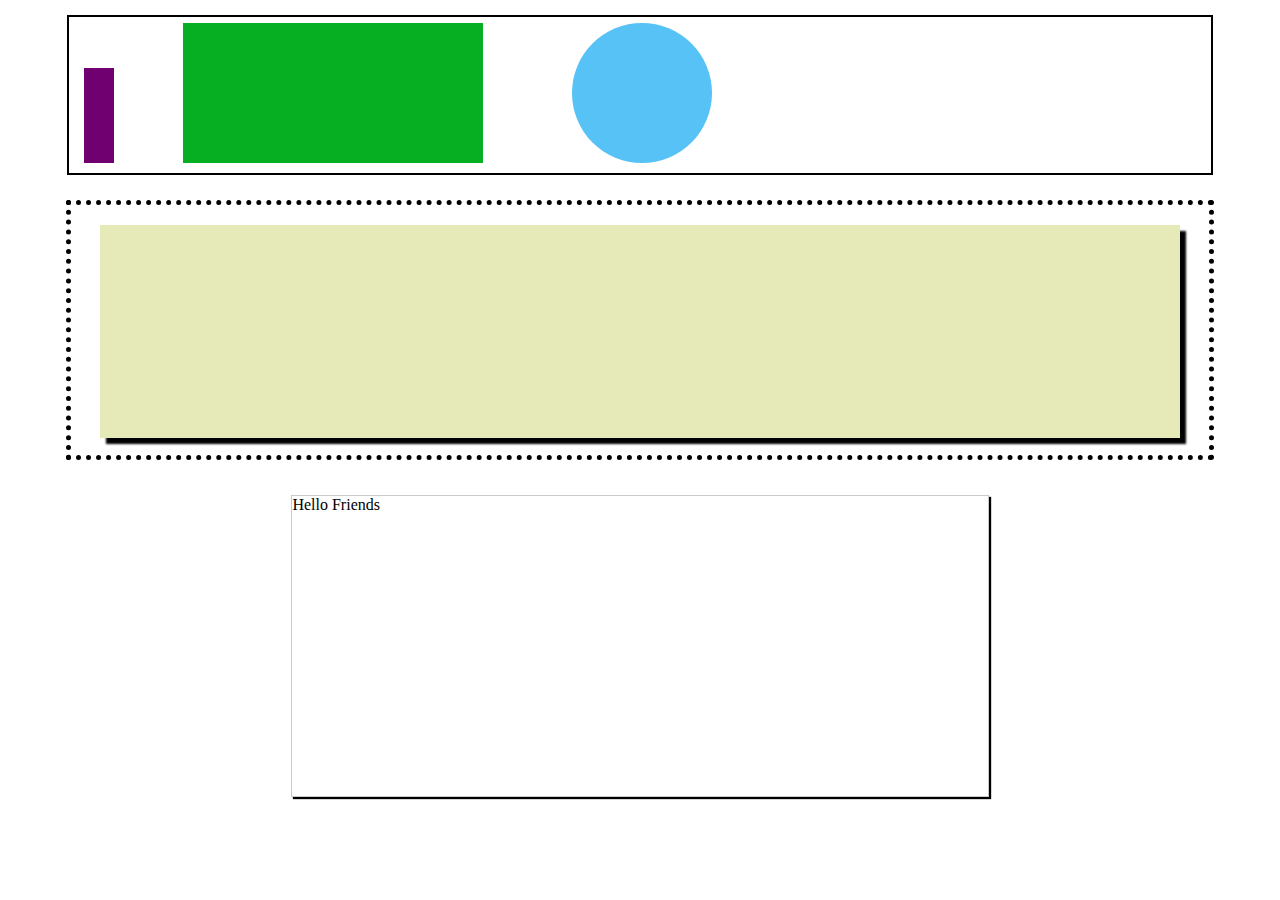
<file: drill-2/index.html>
<!DOCTYPE html>
<html lang="en">
<head>
    <meta charset="UTF-8">
    <meta http-equiv="X-UA-Compatible" content="IE=edge">
    <meta name="viewport" content="width=device-width, initial-scale=1.0">
    <title>Document</title>
    <link rel='stylesheet' href='index.css'>
</head>
<body>
    <section class='top'>
        <object class='leftShape'></object>
        <object class='middleShape'></object>
        <object class='circleShape'></object>
    </section>  

    <section class='center'>
        <section class='rectangle'></section>
    </section>

    <section class='bottom'>
        <section class='helloFriendsText'>Hello Friends</section>
    </section>
</body>
</html>
</file>
<file: drill-2/index.css>
.top{
    background-color: white;
    height: 40%;
    width: 90%;
    border: solid 2px black;
    margin: auto;
    margin-top: 15px;
    padding-left: 5px;
    padding-bottom: 6px;
    padding-top: 6px;
    
}

.leftShape{
    background-color:rgb(112, 0, 112);
    height: 95px;
    width: 30px;
    margin-left: 10px;
    margin-top: 45px;
    min-height: 80px;
}

.middleShape{
    background-color: rgb(6, 175, 34);
    height: 140px;
    width: 300px;
    margin-left: 65px;

}

.circleShape{
    background-color: rgb(86, 194, 245);
    height: 140px;
    width: 140px;
    margin-left: 85px;
    border-radius:100%;
}

.center{
    background-color: rgb(255, 255, 255);
    height: 50px;
    width: 90%;
    border: dotted 5px black;
    margin-left: 100px;
    min-height: 250px;
    margin: auto;
    margin-top: 25px;

}

.rectangle{
    background-color: rgb(230, 233, 184);
    height: 85%;
    width: 95%;
    margin-left: 100px;
    margin: auto;
    margin-top: 20px;
    margin-bottom: 40px;
    box-shadow: 6px 6px 2px ;
}

.bottom{
    background-color: white;
    height: 300px;
    width: 55%;
    border: solid 1px rgb(202, 202, 202);
    box-shadow: 2px 2px 1px;
    margin: auto;
    margin-top: 35px;
    
    
}

/* .helloFriendsText{
    background-color: white;
    height: 100px;
    width: 100px;
    border: solid 2px black;
    margin-left: 100px;
    min-height: 250px;
} */
</file>
